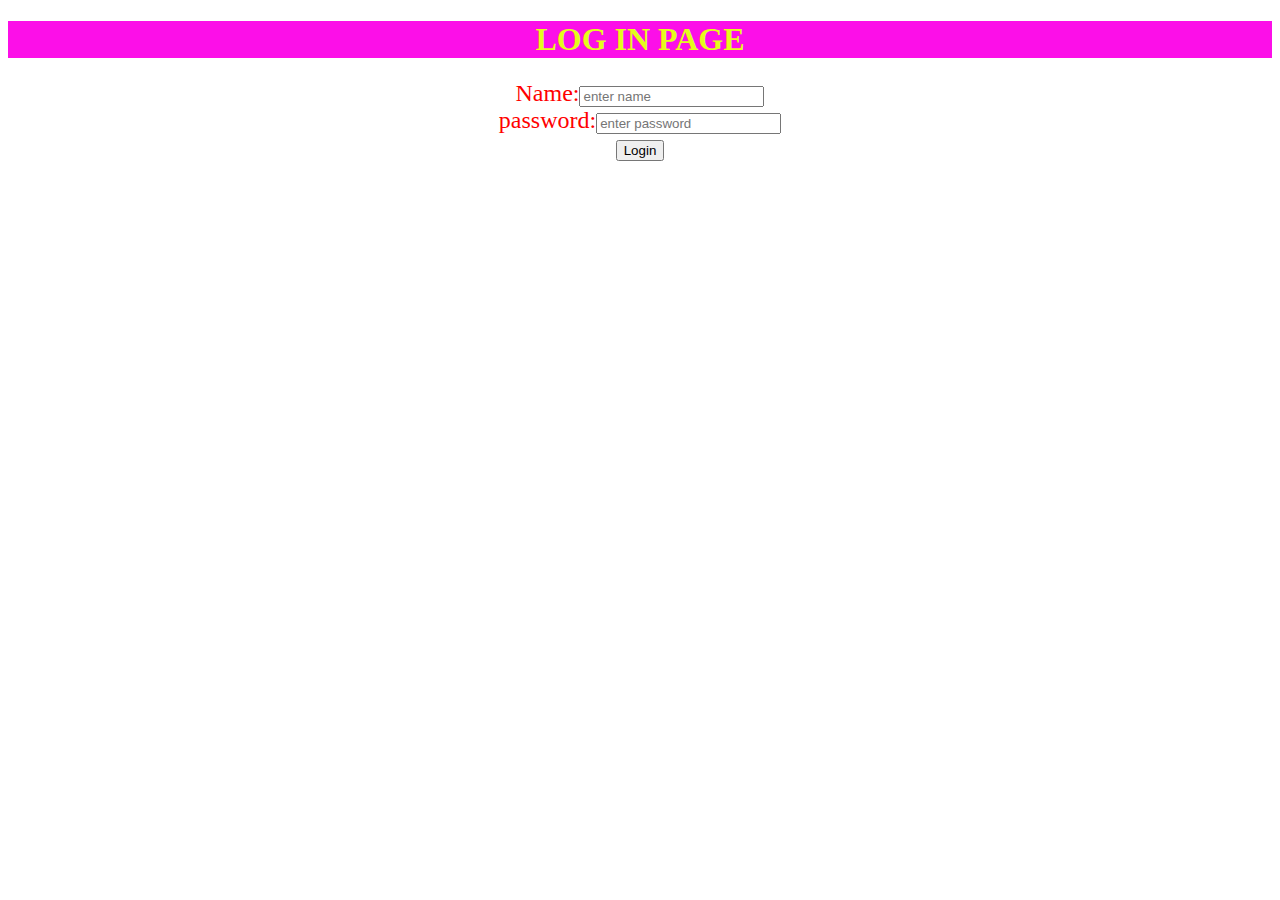
<file: index.html>
<!DOCTYPE html>
<html lang="en">
<html>
    <link rel="stylesheet" href="new.css">
    <body class="o">
        <center>
        <h1 class="p">LOG IN PAGE</h1>
        <form class="s" action ="quntnex.html" method="GET">
            Name:<input type="text" name="username" placeholder="enter name"
            pattern="[a-z]+" title="please provide a name in a lowercase"><br>
            password:<input type="id" name="password" placeholder="enter password"
            pattern="[w for w in vocab if len(w) >= 8]" title="please provide a greater than 8 charecter"><br>
            <input type="submit" value="Login"><br>
        </form>
        </center>
    </body>
</html>
</file>
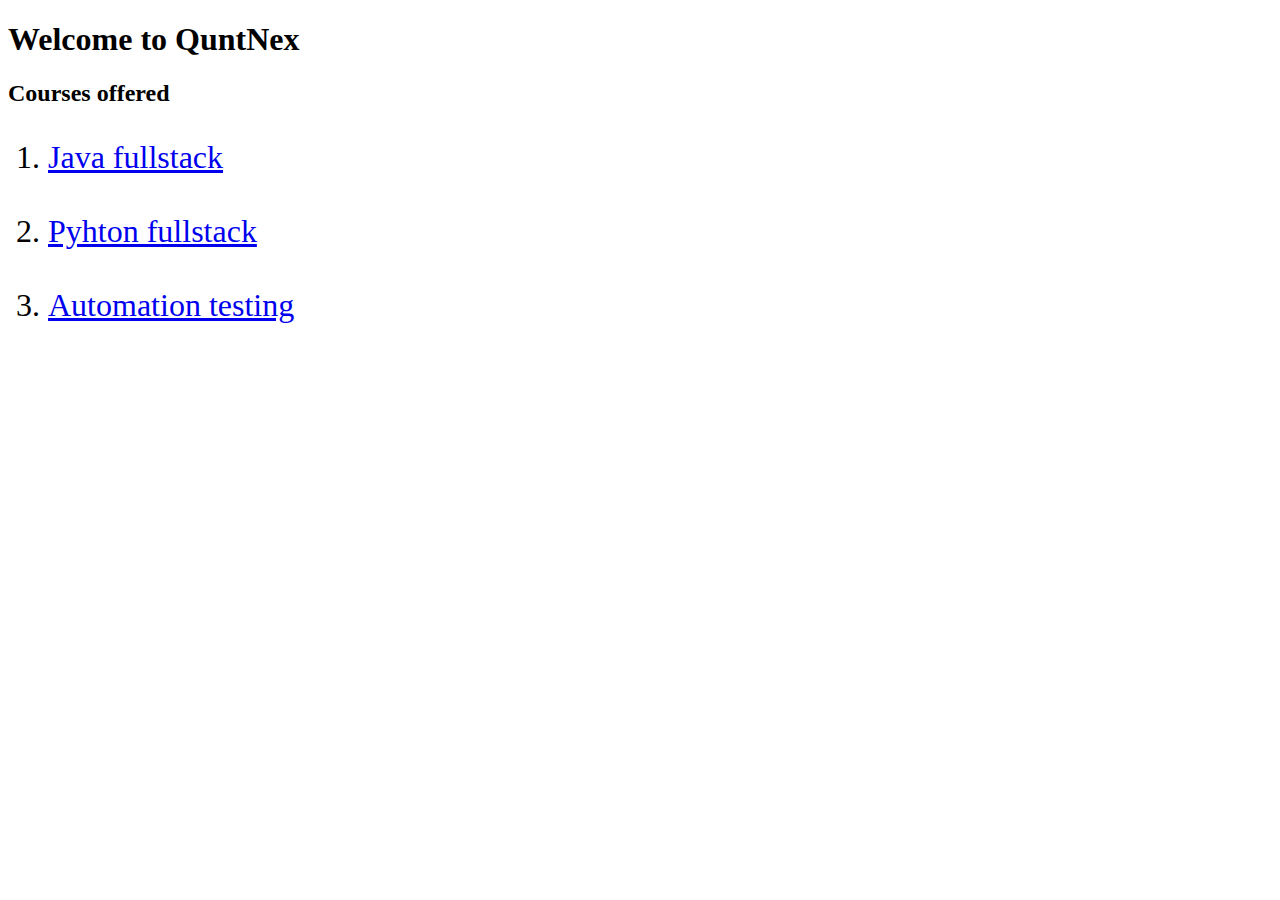
<file: quntnex.html>
<!DOCTYPE html>
<html lang="en">
<html>
    <title>QUNTNEX</title>
    <link rel="stylesheet" href="new.css">
    <body class="op">
        <form action ="quntnex.html" method="GET"></form>
        <h1>Welcome to QuntNex</h1>
        <h2>Courses offered</h2>
        <ol>
           <li><a href="java fullstack.html">Java fullstack</a></li><br>
            <li><a href="python fullstack.html">Pyhton fullstack</a></li><br>
            <li><a href="automation testing.html">Automation testing</a></li><br>
        </ol>
    </body>
</html>
</file>
<file: new.css>
.o{
    background : url(https://c4.wallpaperflare.com/wallpaper/50/847/763/cyan-color-burst-wallpaper-preview.jpg);
    background-size:cover;
    background-repeat: no-repeat;
}
.op{
    background : url(https://quntnex.com/wp-content/uploads/2024/05/banner-quntnex.png);
    background-size:cover;
    background-repeat: no-repeat;
    background-size: 1000px;
}
.p{
    background-color: rgb(252, 15, 232);
    color: rgb(229, 252, 28);
    font-style:normal;
}
.s{
    color:red;
    font-size:x-large;
}
ol{
    color: black;
    font-size: xx-large;
}
.tt{
    background-color: blueviolet;
}
.hh{
    background-color: red;
}
.img{
    background : url(https://t4.ftcdn.net/jpg/05/37/15/09/360_F_537150961_VZG4XAlRfOgOtnOlehSyn6ODtKAR5SMz.jpg);
    background-size: cover;
    background-repeat: no-repeat;
}
</file>
